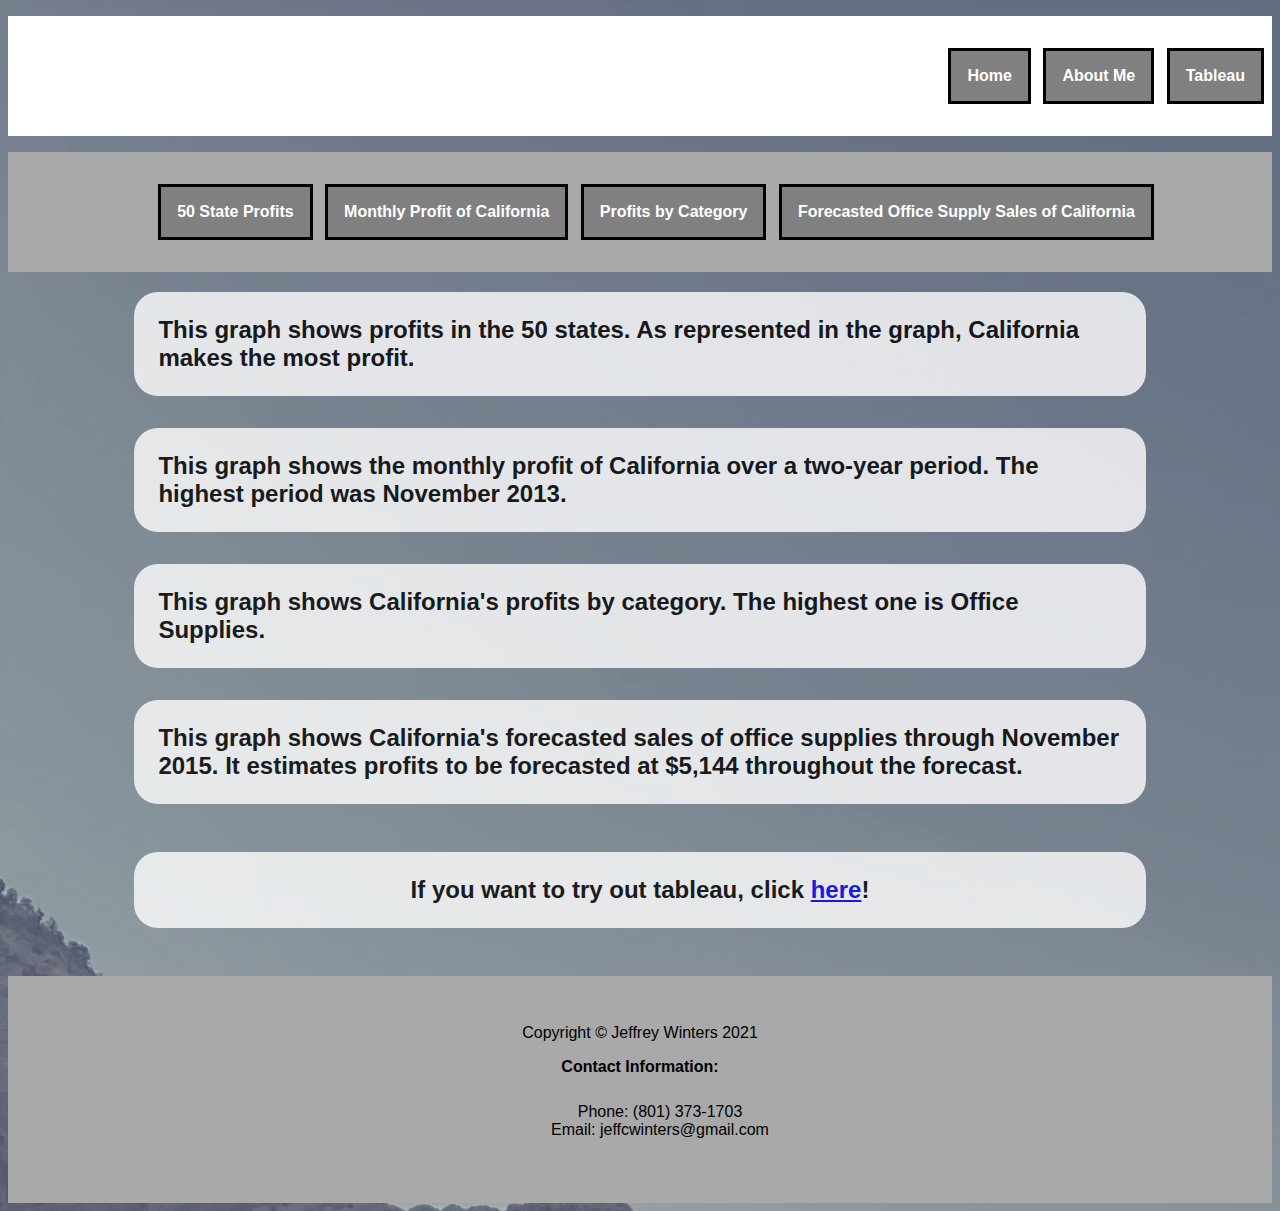
<file: html/tableau.html>
<!DOCTYPE html>

<html lang="en">

    <head>
        <!--Jeffrey Winters, 12/9/2021-->
        <title>Jeffrey Winters - Tableau</title>
        <meta charset="utf-8"/>
        <link href="../styles/bootstyles.css" rel="stylesheet" />
    </head>

    <nav>
        <div id="tableaunav">
            <ul>
                <li class="links"> <a href="../index.html">Home</a></li>
                <li class="links"><a href="about.html">About Me</a></li>
                <li class="links"><a href="tableau.html">Tableau</a></li>
            </ul>
        </div>
    </nav>

    <header>
        <div id="tableauheader">
            <ul>
                <li class="links"> <a href="#stateprofits">50 State Profits</a></li>
                <li class="links"> <a href="#californiaprofits">Monthly Profit of California</a></li>
                <li class="links"> <a href="#categoryprofits">Profits by Category</a></li>
                <li class="links"> <a href="#forecastedprofits">Forecasted Office Supply Sales of California</a></li>
            </ul>
        </div>
    </header>

 

    <body>
        <div id="tableaubody">
            <h2 id="stateprofits">This graph shows profits in the 50 states. As represented in the graph, California makes the most profit.</h2>
            <div class='tableauPlaceholder' id='viz1638995296948' style='position: relative'><noscript><a href='#'><img alt='Profits in 50 US States ' src='https:&#47;&#47;public.tableau.com&#47;static&#47;images&#47;Ta&#47;TableauWebDev50StateProfits&#47;Sheet1&#47;1_rss.png' style='border: none' /></a></noscript><object class='tableauViz'  style='display:none;'><param name='host_url' value='https%3A%2F%2Fpublic.tableau.com%2F' /> <param name='embed_code_version' value='3' /> <param name='site_root' value='' /><param name='name' value='TableauWebDev50StateProfits&#47;Sheet1' /><param name='tabs' value='no' /><param name='toolbar' value='yes' /><param name='static_image' value='https:&#47;&#47;public.tableau.com&#47;static&#47;images&#47;Ta&#47;TableauWebDev50StateProfits&#47;Sheet1&#47;1.png' /> <param name='animate_transition' value='yes' /><param name='display_static_image' value='yes' /><param name='display_spinner' value='yes' /><param name='display_overlay' value='yes' /><param name='display_count' value='yes' /><param name='language' value='en-US' /><param name='filter' value='publish=yes' /></object></div>                <script type='text/javascript'>                    var divElement = document.getElementById('viz1638995296948');                    var vizElement = divElement.getElementsByTagName('object')[0];                    vizElement.style.width='100%';vizElement.style.height=(divElement.offsetWidth*0.75)+'px';                    var scriptElement = document.createElement('script');                    scriptElement.src = 'https://public.tableau.com/javascripts/api/viz_v1.js';                    vizElement.parentNode.insertBefore(scriptElement, vizElement);                </script>
                <!--This graph shows the profits of all 50 states, California being the highest-->
            <h2 id="californiaprofits">This graph shows the monthly profit of California over a two-year period. The highest period was November 2013.</h2>
            <div class='tableauPlaceholder' id='viz1638995483858' style='position: relative'><noscript><a href='#'><img alt='Monthly Profit of California ' src='https:&#47;&#47;public.tableau.com&#47;static&#47;images&#47;Ta&#47;TableauWebDevMonthlyProfitCalifornia&#47;Sheet2&#47;1_rss.png' style='border: none' /></a></noscript><object class='tableauViz'  style='display:none;'><param name='host_url' value='https%3A%2F%2Fpublic.tableau.com%2F' /> <param name='embed_code_version' value='3' /> <param name='site_root' value='' /><param name='name' value='TableauWebDevMonthlyProfitCalifornia&#47;Sheet2' /><param name='tabs' value='no' /><param name='toolbar' value='yes' /><param name='static_image' value='https:&#47;&#47;public.tableau.com&#47;static&#47;images&#47;Ta&#47;TableauWebDevMonthlyProfitCalifornia&#47;Sheet2&#47;1.png' /> <param name='animate_transition' value='yes' /><param name='display_static_image' value='yes' /><param name='display_spinner' value='yes' /><param name='display_overlay' value='yes' /><param name='display_count' value='yes' /><param name='language' value='en-US' /></object></div>                <script type='text/javascript'>                    var divElement = document.getElementById('viz1638995483858');                    var vizElement = divElement.getElementsByTagName('object')[0];                    vizElement.style.width='100%';vizElement.style.height=(divElement.offsetWidth*0.75)+'px';                    var scriptElement = document.createElement('script');                    scriptElement.src = 'https://public.tableau.com/javascripts/api/viz_v1.js';                    vizElement.parentNode.insertBefore(scriptElement, vizElement);                </script>
                <!--This graph shows the montly profit of California over a two year period in months. The highest month was November 2013.-->
            <h2 id="categoryprofits">This graph shows California's profits by category. The highest one is Office Supplies.</h2>
            <div class='tableauPlaceholder' id='viz1638995628213' style='position: relative'><noscript><a href='#'><img alt='California Profits by Category ' src='https:&#47;&#47;public.tableau.com&#47;static&#47;images&#47;Ta&#47;TableauWebDevCaliforniaProfitsbyCategory&#47;Sheet3&#47;1_rss.png' style='border: none' /></a></noscript><object class='tableauViz'  style='display:none;'><param name='host_url' value='https%3A%2F%2Fpublic.tableau.com%2F' /> <param name='embed_code_version' value='3' /> <param name='site_root' value='' /><param name='name' value='TableauWebDevCaliforniaProfitsbyCategory&#47;Sheet3' /><param name='tabs' value='no' /><param name='toolbar' value='yes' /><param name='static_image' value='https:&#47;&#47;public.tableau.com&#47;static&#47;images&#47;Ta&#47;TableauWebDevCaliforniaProfitsbyCategory&#47;Sheet3&#47;1.png' /> <param name='animate_transition' value='yes' /><param name='display_static_image' value='yes' /><param name='display_spinner' value='yes' /><param name='display_overlay' value='yes' /><param name='display_count' value='yes' /><param name='language' value='en-US' /><param name='filter' value='publish=yes' /></object></div>                <script type='text/javascript'>                    var divElement = document.getElementById('viz1638995628213');                    var vizElement = divElement.getElementsByTagName('object')[0];                    vizElement.style.width='100%';vizElement.style.height=(divElement.offsetWidth*0.75)+'px';                    var scriptElement = document.createElement('script');                    scriptElement.src = 'https://public.tableau.com/javascripts/api/viz_v1.js';                    vizElement.parentNode.insertBefore(scriptElement, vizElement);                </script>
                <!--This graph shows California's profits by category, and the highest one is office supplies-->
            <h2 id="forecastedprofits">This graph shows California's forecasted sales of office supplies through November 2015. It estimates profits to be forecasted at $5,144 throughout the forecast.</h2>
            <div class='tableauPlaceholder' id='viz1638995740112' style='position: relative'><noscript><a href='#'><img alt='California Forecasted Sales of Office Supplies ' src='https:&#47;&#47;public.tableau.com&#47;static&#47;images&#47;Ta&#47;TableauWebDevCaliforniaForecastedSales&#47;Sheet4&#47;1_rss.png' style='border: none' /></a></noscript><object class='tableauViz'  style='display:none;'><param name='host_url' value='https%3A%2F%2Fpublic.tableau.com%2F' /> <param name='embed_code_version' value='3' /> <param name='site_root' value='' /><param name='name' value='TableauWebDevCaliforniaForecastedSales&#47;Sheet4' /><param name='tabs' value='no' /><param name='toolbar' value='yes' /><param name='static_image' value='https:&#47;&#47;public.tableau.com&#47;static&#47;images&#47;Ta&#47;TableauWebDevCaliforniaForecastedSales&#47;Sheet4&#47;1.png' /> <param name='animate_transition' value='yes' /><param name='display_static_image' value='yes' /><param name='display_spinner' value='yes' /><param name='display_overlay' value='yes' /><param name='display_count' value='yes' /><param name='language' value='en-US' /><param name='filter' value='publish=yes' /></object></div>                <script type='text/javascript'>                    var divElement = document.getElementById('viz1638995740112');                    var vizElement = divElement.getElementsByTagName('object')[0];                    vizElement.style.width='100%';vizElement.style.height=(divElement.offsetWidth*0.75)+'px';                    var scriptElement = document.createElement('script');                    scriptElement.src = 'https://public.tableau.com/javascripts/api/viz_v1.js';                    vizElement.parentNode.insertBefore(scriptElement, vizElement);                </script>
                <!--This graph shows California's forecasted sales through November 2015. It's forecasted to be at $5,144 for all months-->
            <h2 class = "aligncenter">If you want to try out tableau, click 
                <a href="https://www.tableau.com/" target="_blank">here</a>!
            </h2>
        </div>
    </body>

    <footer>
        <div id="tableaufooter">
            <div>Copyright &copy Jeffrey Winters 2021</div>
            <h5>Contact Information:</h5>
            <ul>
                <li>Phone: (801) 373-1703</li>
                <li>Email: jeffcwinters@gmail.com</li>
            </ul>
        </div>
    </footer>

</html>
</file>
<file: styles/bootstyles.css>
header {
    background-color: darkgray;
    text-align: center;
}

.links {
    display: inline-block;
    list-style-type: none;
    margin-top: none;
}

.links a {
    color: white;
    font-family:Arial, Helvetica, sans-serif;
    display: inline-block; 
    text-decoration-line: none;
    margin: 2em 0.5em 2em 0em;
    border: solid black;
    padding: 1em;
    font-weight: bold;
    background-color: gray;

}

.links a:hover {
    background-color: black;
}

footer {
    padding: 3em;
    text-align: center;
    background-color: darkgray;
}

footer h5, footer li {
    color: black;
    text-align: center;
    font-size: medium;
}

footer h5 {
    margin-top: 1em;
}

footer li {
    list-style-type: none;
}

body {
    background-image: url(../images/canyonphoto1.jpg);
    color: black;;
    font-family: Arial, Helvetica, sans-serif;
}

body h2 {
    background-color: white;
    opacity: 80%;
    border-radius: 1em;
    padding: 1em;
}

.tableauPlaceholder {
    margin-top: 2em;
}

.aligncenter {
    text-align: center;
    margin-top: 2em;
    margin-bottom: 2em;
}

#tableaunav {
    resize: horizontal;
    background-color: white;
    text-align: right;
}

#tableauheader {
    resize: horizontal;
}

#tableaubody {
    resize: both;
    margin-left: auto;
    margin-right: auto;
    width: 80%;
}

#tableaufooter {
    resize: horizontal;
}
</file>
